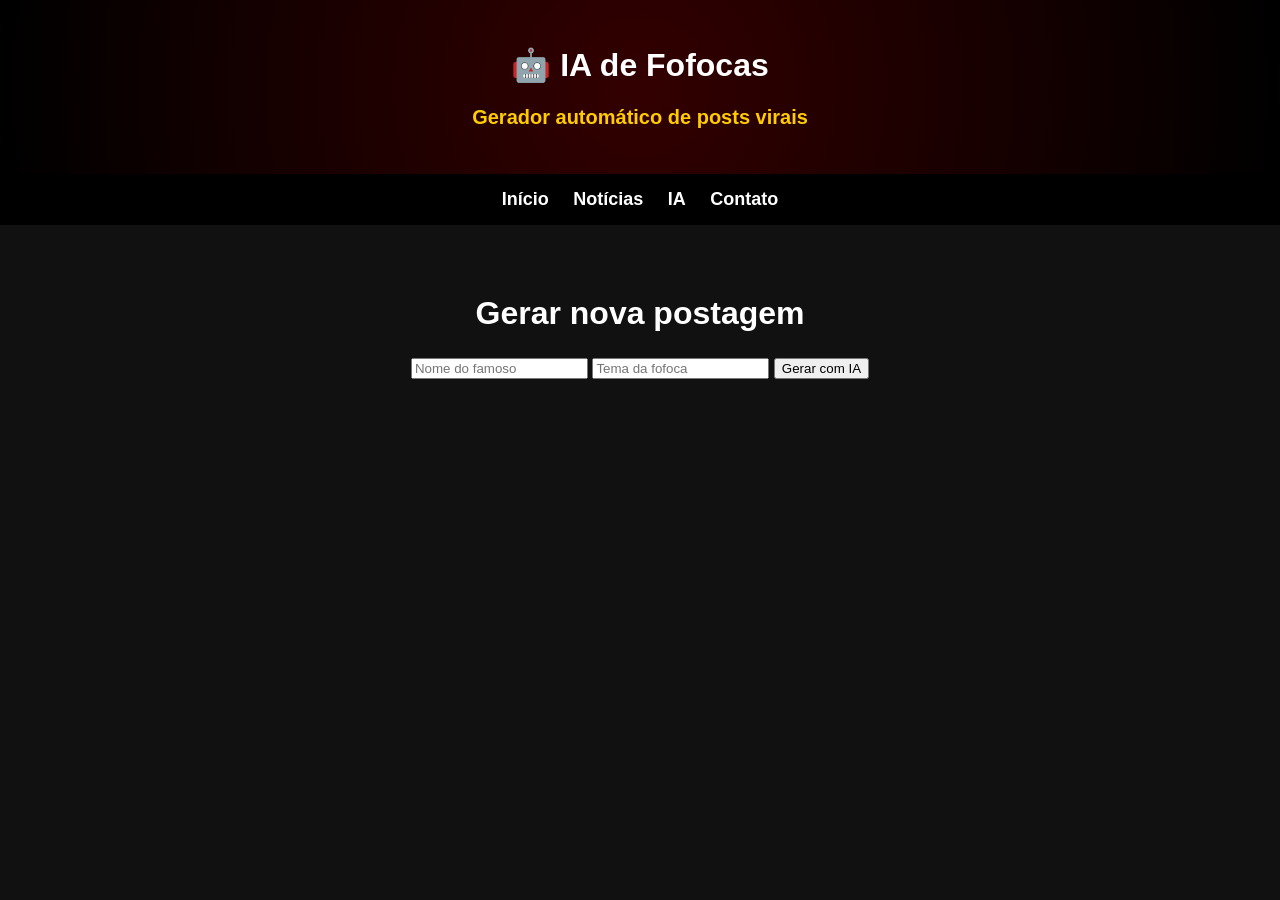
<file: ia.html>
<!DOCTYPE html>
<html lang="pt-BR">
<head>
  <meta charset="UTF-8">
  <meta name="viewport" content="width=device-width, initial-scale=1.0">
  <title>IA de Fofocas - Blog RJ</title>
  <link rel="stylesheet" href="css/style.css">
</head>
<body>

<header class="topo">
  <h1>🤖 IA de Fofocas</h1>
  <p>Gerador automático de posts virais</p>
</header>

<nav class="menu">
  <a href="index.html">Início</a>
  <a href="noticias.html">Notícias</a>
  <a href="ia.html">IA</a>
  <a href="contato.html">Contato</a>
</nav>

<section class="hero">
  <h2>Gerar nova postagem</h2>

  <input id="nome" class="campo" placeholder="Nome do famoso">
  <input id="tema" class="campo" placeholder="Tema da fofoca">

  <button onclick="gerarPost()">Gerar com IA</button>
</section>

<section class="posts" id="resultado"></section>

<script src="js/ia.js"></script>
</body>
</html>
</file>
<file: css/style.css>
body {
  margin: 0;
  font-family: Arial, sans-serif;
  background: #111;
  color: white;
}

.topo {
  text-align: center;
  padding: 25px 15px;
  background: radial-gradient(circle, #330000, #000);
}

.logo {
  width: 170px;
  max-width: 80%;
  display: block;
  margin: 0 auto 10px;
  border-radius: 18px;
}


.topo p {
  font-size: 20px;
  font-weight: bold;
  color: #ffcc00;
}

.menu {
  background: #000;
  text-align: center;
  padding: 15px 5px;
  position: sticky;
  top: 0;
  z-index: 10;
}

.menu a {
  color: white;
  text-decoration: none;
  font-weight: bold;
  margin: 0 10px;
  font-size: 18px;
}

.hero {
  text-align: center;
  padding: 45px 20px;
}

.tag {
  background: #ff0055;
  padding: 12px 18px;
  border-radius: 15px;
  font-weight: bold;
}

.hero h2 {
  font-size: 32px;
  margin-top: 25px;
}

.hero p {
  font-size: 18px;
  color: #ddd;
}

.posts {
  display: grid;
  gap: 22px;
  padding: 20px;
}

.card {
  background: #222;
  border-radius: 20px;
  overflow: hidden;
  box-shadow: 0 0 18px #000;
}

.card img {
  width: 100%;
  height: 210px;
  object-fit: cover;
}

.card div {
  padding: 18px;
}

.card h3 {
  color: #ffcc00;
  font-size: 24px;
}

.card p {
  font-size: 17px;
  color: #eee;
}

.btn {
  background: #ff0055;
  color: white;
  padding: 13px 20px;
  border-radius: 12px;
  text-decoration: none;
  display: inline-block;
  font-weight: bold;
  margin-top: 10px;
}

.btn:hover {
  background: #ffcc00;
  color: #111;
}

footer {
  background: #000;
  text-align: center;
  padding: 20px;
  margin-top: 20px;
}

@media (max-width: 600px) {
  .logo {
    width: 190px;
  }

  .menu a {
    font-size: 16px;
    margin: 0 6px;
  }

  .hero h2 {
    font-size: 26px;
  }
}
</file>
